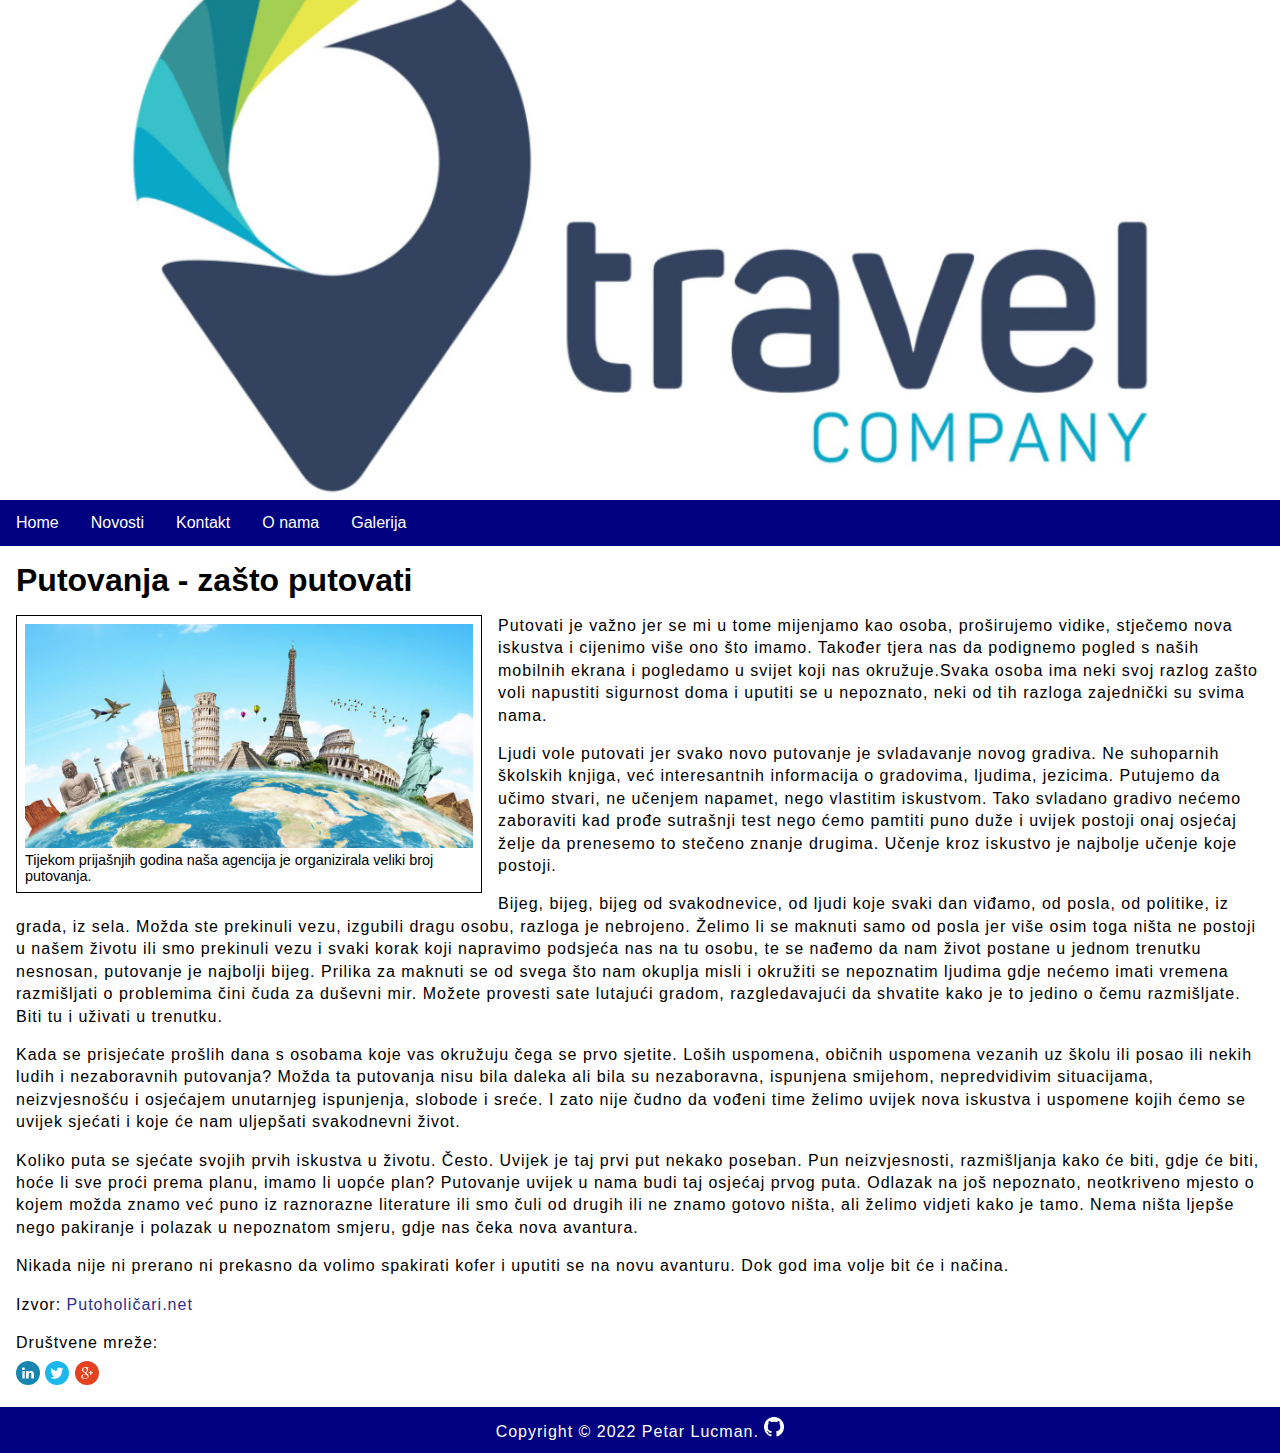
<file: Petar Lucman - Projektni zadatak - Putnička agencija/index.html>
<!DOCTYPE html>
<html>
	<head>
		
		<!-- CSS -->
		<link rel="stylesheet" href="style.css">
		<!-- End CSS -->
		<!-- meta elements -->
		<meta name="viewport" content="width=device-width; initial-scale=1.0; maximum-scale=1.0; user-scalable=0;">
        <meta http-equiv="content-type" content="text/html; charset=utf-8">
        <meta name="description" content="some description">
        <meta name="keywords" content="keyword 1, keyword 2, keyword 3, keyword 4, ...">
		<title>Putovanja</title>
		<link rel="icon" type="image/x-icon" href="img/Favicon.ico">
	</head>
<body>
	<header>
		<div class="hero-image"></div>
		<nav>
			<ul>
			  <li><a href="index.html">Home</a></li>
			  <li><a href="Novosti.html">Novosti</a></li>
			  <li><a href="kontakt.html">Kontakt</a></li>
			  <li><a href="o nama.html">O nama</a></li>
			  <li><a href="galerija.html">Galerija</a></li>
			</ul>
		</nav>
	</header>
	<main>
		<h1>Putovanja - zašto putovati</h1>
		<figure>
			<img src="img/naslovna.jpg" alt="Putovanja" title="Putovanja">
			<figcaption>Tijekom prijašnjih godina naša agencija je organizirala veliki broj putovanja.</figcaption>
		</figure>
		<p>Putovati je važno jer se mi u tome mijenjamo kao osoba, proširujemo vidike, stječemo nova iskustva i cijenimo više ono što imamo. Također tjera nas da podignemo pogled s naših mobilnih ekrana i pogledamo u svijet koji nas okružuje.Svaka osoba ima neki svoj razlog zašto voli napustiti sigurnost doma i uputiti se u nepoznato, neki od tih razloga zajednički su svima nama.</p>
		<p>Ljudi vole putovati jer svako novo putovanje je svladavanje novog gradiva. Ne suhoparnih školskih knjiga, već interesantnih informacija o gradovima, ljudima, jezicima. Putujemo da učimo stvari, ne učenjem napamet, nego vlastitim iskustvom. Tako svladano gradivo nećemo zaboraviti kad prođe sutrašnji test nego ćemo pamtiti puno duže i uvijek postoji onaj osjećaj želje da prenesemo to stečeno znanje drugima. Učenje kroz iskustvo je najbolje učenje koje postoji.</p>
		<p>Bijeg, bijeg, bijeg od svakodnevice, od ljudi koje svaki dan viđamo, od posla, od politike, iz grada, iz sela. Možda ste prekinuli vezu, izgubili dragu osobu, razloga je nebrojeno. Želimo li se maknuti samo od posla jer više osim toga ništa ne postoji u našem životu ili smo prekinuli vezu i svaki korak koji napravimo podsjeća nas na tu osobu, te se nađemo da nam život postane u jednom trenutku nesnosan, putovanje je najbolji bijeg. Prilika za maknuti se od svega što nam okuplja misli i okružiti se nepoznatim ljudima gdje nećemo imati vremena razmišljati o problemima čini čuda za duševni mir. Možete provesti sate lutajući gradom, razgledavajući da shvatite kako je to jedino o čemu razmišljate. Biti tu i uživati u trenutku.</p>
		<p>Kada se prisjećate prošlih dana s osobama koje vas okružuju čega se prvo sjetite. Loših uspomena, običnih uspomena vezanih uz školu ili posao ili nekih ludih i nezaboravnih putovanja? Možda ta putovanja nisu bila daleka ali bila su nezaboravna, ispunjena smijehom, nepredvidivim situacijama, neizvjesnošću i osjećajem unutarnjeg ispunjenja, slobode i sreće. I zato nije čudno da vođeni time želimo uvijek nova iskustva i uspomene kojih ćemo se uvijek sjećati i koje će nam uljepšati svakodnevni život.</p>
		<p>Koliko puta se sjećate svojih prvih iskustva u životu. Često. Uvijek je taj prvi put nekako poseban. Pun neizvjesnosti, razmišljanja kako će biti, gdje će biti, hoće li sve proći prema planu, imamo li uopće plan? Putovanje uvijek u nama budi taj osjećaj prvog puta. Odlazak na još nepoznato, neotkriveno mjesto o kojem možda znamo već puno iz raznorazne literature ili smo čuli od drugih ili ne znamo gotovo ništa, ali želimo vidjeti kako je tamo. Nema ništa ljepše nego pakiranje i polazak u nepoznatom smjeru, gdje nas čeka nova avantura.</p>
        <p>Nikada nije ni prerano ni prekasno da volimo spakirati kofer i uputiti se na novu avanturu. Dok god ima volje bit će i načina.</p>
		<p>Izvor: <a href="https://www.putoholicari.rtl.hr/5-razloga-zasto-volimo-i-trebamo-putovati-49739/" target="_blank">Putoholičari.net</a></p>
		<p>Društvene mreže:<br>
			<a href="https://www.linkedin.com/in/tim-berners-lee-b41808ab/" target="_blank"><img src="img/linkedin.svg" alt="Linkedin" title="Linkedin" style="width:24px; margin-top:0.4em"></a>
			<a href="https://twitter.com/timberners_lee" target="_blank"><img src="img/twitter.svg" alt="Twitter" title="Twitter" style="width:24px; margin-top:0.4em"></a>
			<a href="https://plus.google.com/113372414904624897851" target="_blank"><img src="img/google+.svg" alt="Google+" title="Google+" style="width:24px; margin-top:0.4em"></a>
		</p>
	</main>
	<footer>
		<p>Copyright &copy; 2022 Petar Lucman. <a href="https://github.com/PetarLu"><img src="img/GitHub-Mark-Light-32px.png" title="Github" alt="Github"></a></p>
	</footer>
</body>
</html>
</file>
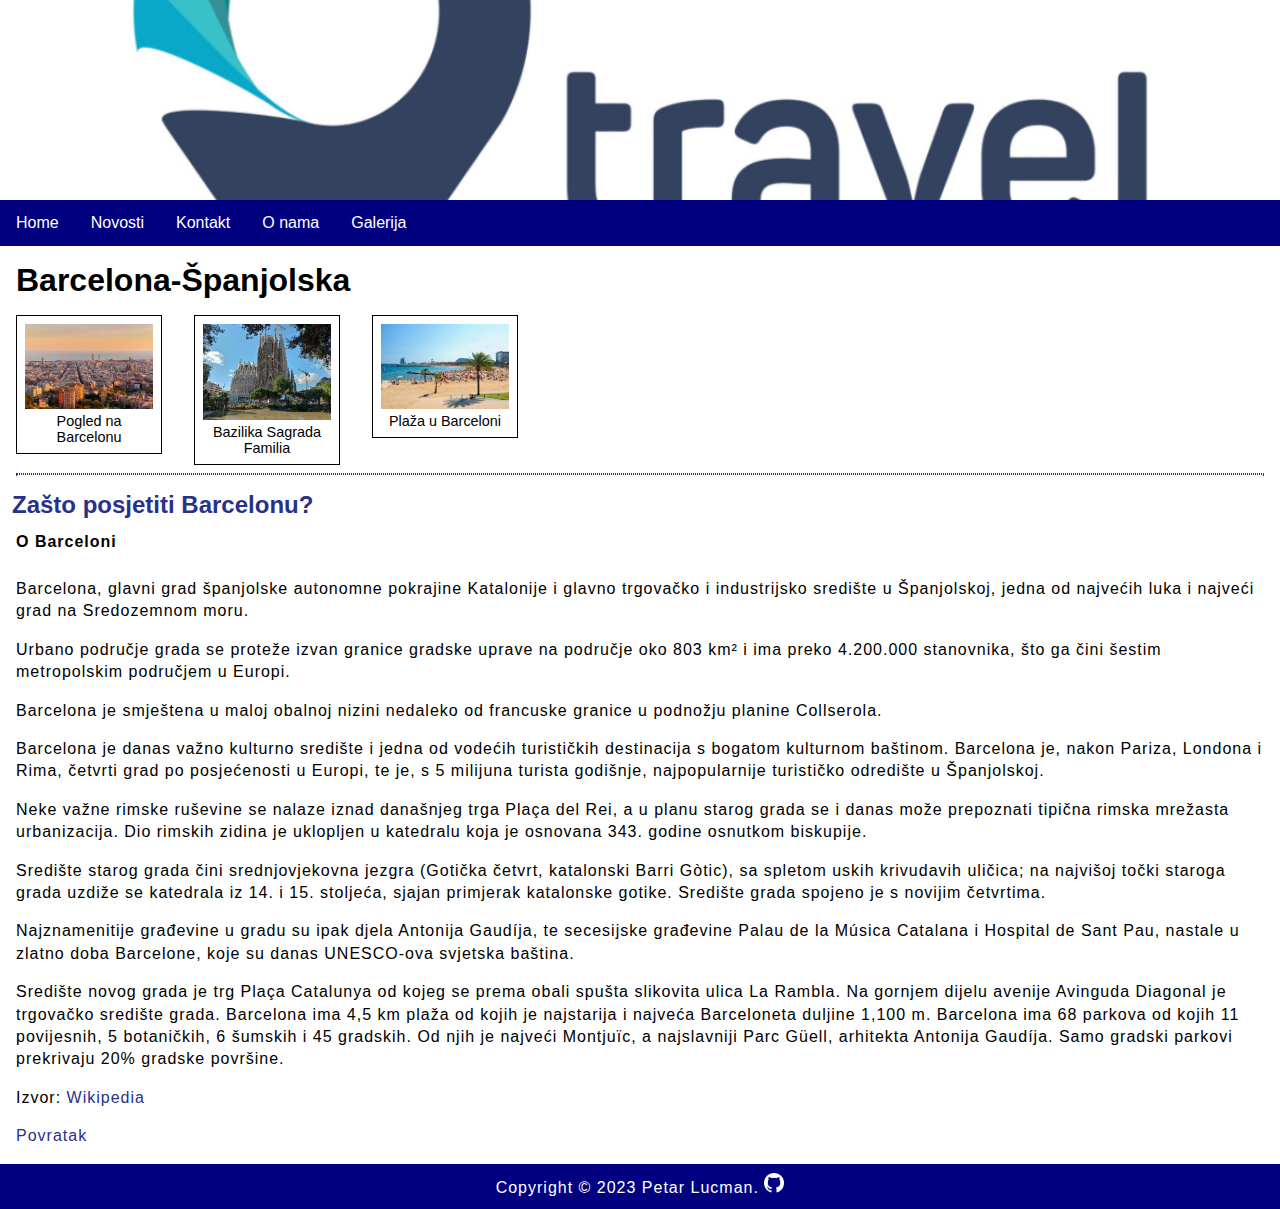
<file: Petar Lucman - Projektni zadatak - Putnička agencija/Barcelona.html>
<!DOCTYPE html>
<html>
	<head>
		
		<!-- CSS -->
		<link rel="stylesheet" href="style.css">
		<!-- End CSS -->
		
		<title>Barcelona</title>
		<link rel="icon" type="image/x-icon" href="img/Favicon.ico">
	</head>
<body>
	<header>
		<div class="hero-image" style="height: 200px;"></div>
		<nav>
			<ul>
			  <li><a href="index.html">Home</a></li>
			  <li><a href="novosti.html">Novosti</a></li>
			  <li><a href="kontakt.html">Kontakt</a></li>
			  <li><a href="o nama.html">O nama</a></li>
			  <li><a href="galerija.html">Galerija</a></li>
			</ul>
		</nav>
	</header>
	<main>
		<h1>Barcelona-Španjolska</h1>
		<div id="news_gallery">
			<figure id="1">
				<img src="novosti/Barca1.jpg" alt="Pogled na Barcelonu" title="Pogled na Barcelonu">
				<figcaption>Pogled na Barcelonu<figcaption>
			</figure>
			<figure id="2">
				<img src="novosti/Barcelona5.jpg" alt="Bazilika Sagrada Familia" title="Bazilika Sagrada Familia">
				<figcaption>Bazilika Sagrada Familia<figcaption>
			</figure>
			<figure id="3">
				<img src="novosti/Barcelona3.jpg" alt="Plaža u Barceloni" title="Plaža u Barceloni">
				<figcaption>Plaža u Barceloni<figcaption>
			</figure>
		</div>
		<hr>
		<div class="news">
			<h2>Zašto posjetiti Barcelonu?</h2>
			<p class="description">O Barceloni</p>
			<p>Barcelona, glavni grad španjolske autonomne pokrajine Katalonije i glavno trgovačko i industrijsko središte u Španjolskoj, jedna od najvećih luka i najveći grad na Sredozemnom moru.</p>
			<p>Urbano područje grada se proteže izvan granice gradske uprave na područje oko 803 km² i ima preko 4.200.000 stanovnika, što ga čini šestim metropolskim područjem u Europi.</p>
			<p>Barcelona je smještena u maloj obalnoj nizini nedaleko od francuske granice u podnožju planine Collserola.</p>
			<p>Barcelona je danas važno kulturno središte i jedna od vodećih turističkih destinacija s bogatom kulturnom baštinom. Barcelona je, nakon Pariza, Londona i Rima, četvrti grad po posjećenosti u Europi, te je, s 5 milijuna turista godišnje, najpopularnije turističko odredište u Španjolskoj.</p>
			<p>Neke važne rimske ruševine se nalaze iznad današnjeg trga Plaça del Rei, a u planu starog grada se i danas može prepoznati tipična rimska mrežasta urbanizacija. Dio rimskih zidina je uklopljen u katedralu koja je osnovana 343. godine osnutkom biskupije.</p>
			<p>Središte starog grada čini srednjovjekovna jezgra (Gotička četvrt, katalonski Barri Gòtic), sa spletom uskih krivudavih uličica; na najvišoj točki staroga grada uzdiže se katedrala iz 14. i 15. stoljeća, sjajan primjerak katalonske gotike. Središte grada spojeno je s novijim četvrtima.</p>
			<p>Najznamenitije građevine u gradu su ipak djela Antonija Gaudíja, te secesijske građevine Palau de la Música Catalana i Hospital de Sant Pau, nastale u zlatno doba Barcelone, koje su danas UNESCO-ova svjetska baština.</p>
			<p>Središte novog grada je trg Plaça Catalunya od kojeg se prema obali spušta slikovita ulica La Rambla. Na gornjem dijelu avenije Avinguda Diagonal je trgovačko središte grada. Barcelona ima 4,5 km plaža od kojih je najstarija i najveća Barceloneta duljine 1,100 m. Barcelona ima 68 parkova od kojih 11 povijesnih, 5 botaničkih, 6 šumskih i 45 gradskih. Od njih je najveći Montjuïc, a najslavniji Parc Güell, arhitekta Antonija Gaudíja. Samo gradski parkovi prekrivaju 20% gradske površine.</p>
			<p>Izvor: <a href="https://hr.wikipedia.org/wiki/Barcelona" target="_blank">Wikipedia</a></p>
			<p><a href="novosti.html">Povratak</a></p>
		</div>
	</main>
	<footer>
		<p>Copyright &copy; 2023 Petar Lucman. <a href="https://github.com/PetarLu?tab=repositories"><img src="img/GitHub-Mark-Light-32px.png" title="Github" alt="Github"></a></p>
	</footer>
</body>
</html>
</file>
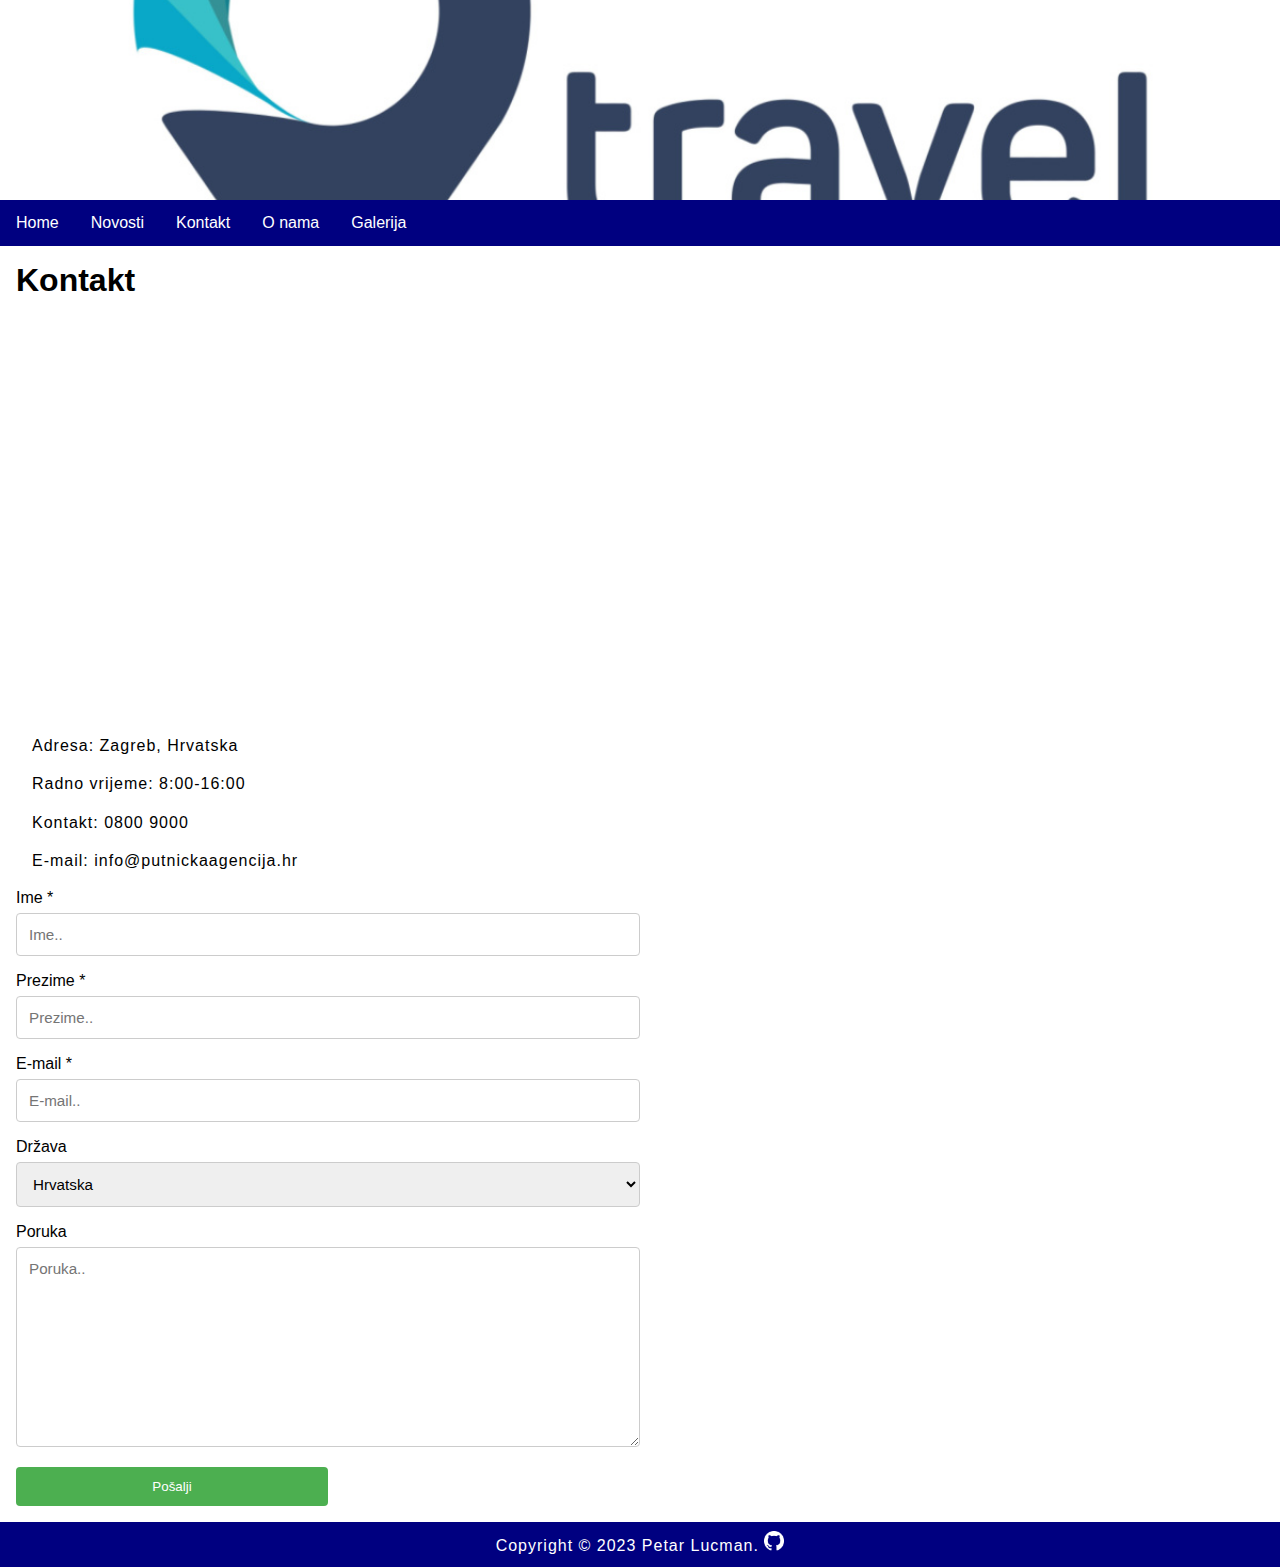
<file: Petar Lucman - Projektni zadatak - Putnička agencija/Kontakt.html>
<!DOCTYPE html>
<html>
	<head>
     		<!-- CSS -->
		<link rel="stylesheet" href="style.css">
		<title>Kontakt</title>
		<link rel="icon" type="image/x-icon" href="img/Favicon.ico">
	</head>
	<body>
	<header>
		<div class="hero-image" style="height: 200px;"></div>
		<nav>
			<ul>
			  <li><a href="index.html">Home</a></li>
			  <li><a href="novosti.html">Novosti</a></li>
			  <li><a href="kontakt.html">Kontakt</a></li>
			  <li><a href="o nama.html">O nama</a></li>
			  <li><a href="galerija.html">Galerija</a></li>
			</ul>
		</nav>
	</header>
	<main>
		<h1>Kontakt</h1>
		<div id="contact">
			<iframe src="https://www.google.com/maps/embed?pb=!1m18!1m12!1m3!1d2781.7890741539636!2d15.966758816056517!3d45.795453279106205!2m3!1f0!2f0!3f0!3m2!1i1024!2i768!4f13.1!3m3!1m2!1s0x4765d68b5d094979%3A0xda8bfa8459b67560!2sUl.+Vrbik+VIII%2C+10000%2C+Zagreb!5e0!3m2!1shr!2shr!4v1509296660756" width="100%" height="400" frameborder="0" style="border:0" allowfullscreen></iframe>
			<form action="http://work2.eburza.hr/pwa/responzive-page/send-contact.php" id="contact_form" name="contact_form" method="POST">
			<p>Adresa: Zagreb, Hrvatska</p>
			<p>Radno vrijeme: 8:00-16:00</p>
			<p>Kontakt: 0800 9000</p>
			<p>E-mail: info@putnickaagencija.hr</p>
			
			
				<label for="fname">Ime *</label>
				<input type="text" id="fname" name="firstname" placeholder="Ime.." required>

				<label for="lname">Prezime *</label>
				<input type="text" id="lname" name="lastname" placeholder="Prezime.." required>
				
				<label for="lname">E-mail *</label>
				<input type="email" id="email" name="email" placeholder="E-mail.." required>

				<label for="country">Država</label>
				<select id="country" name="country">
				  <option value="">Odaberi</option>
				  <option value="BE">Belgija</option>
				  <option value="HR" selected>Hrvatska</option>
				  <option value="LU">Luksemburg</option>
				  <option value="HU">Mađarska</option>
				</select>

				<label for="subject">Poruka</label>
				<textarea id="subject" name="subject" placeholder="Poruka.." style="height:200px"></textarea>

				<input type="submit" value="Pošalji">
			</form>
		</div>
	</main>
	<footer>
		<p>Copyright &copy; 2023 Petar Lucman. <a href="https://github.com/PetarLu?tab=repositories"><img src="img/GitHub-Mark-Light-32px.png" title="Github" alt="Github"></a></p>
	</footer>
</body>
</html>
</file>
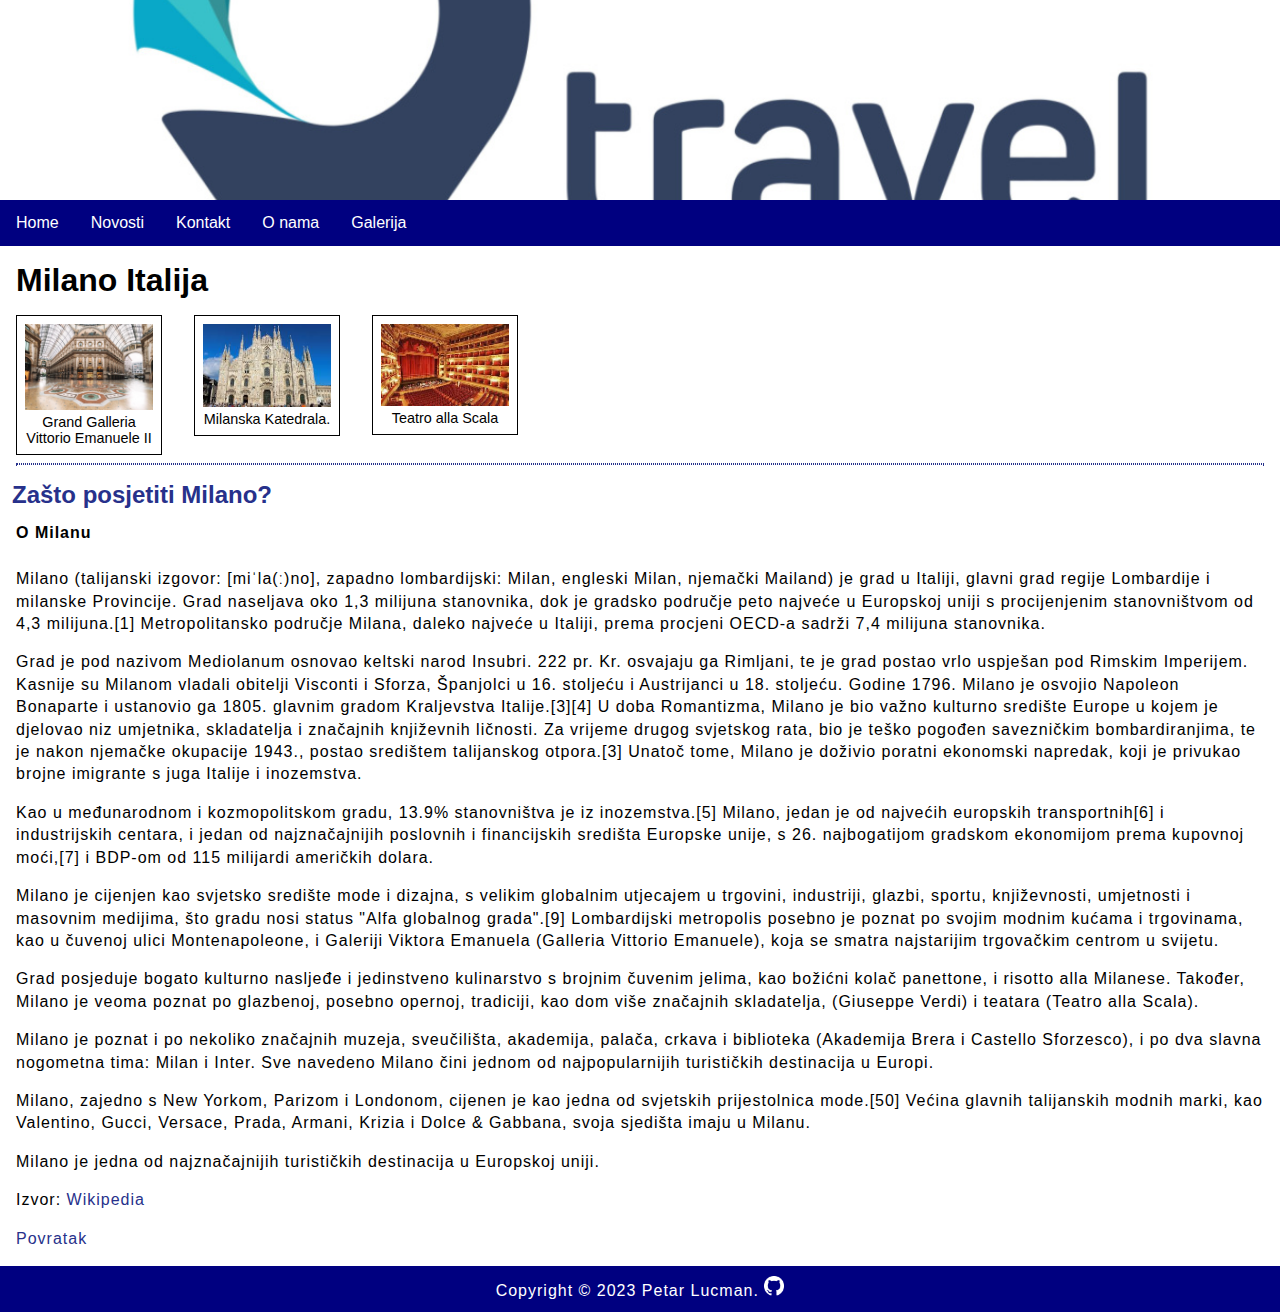
<file: Petar Lucman - Projektni zadatak - Putnička agencija/Milano.html>
<!DOCTYPE html>
<html>
	<head>
		
		<!-- CSS -->
		<link rel="stylesheet" href="style.css">
		<!-- End CSS -->
		
		<title>Milano</title>
		<link rel="icon" type="image/x-icon" href="img/Favicon.ico">
	</head>
<body>
	<header>
		<div class="hero-image" style="height: 200px;"></div>
		<nav>
			<ul>
			  <li><a href="index.html">Home</a></li>
			  <li><a href="novosti.html">Novosti</a></li>
			  <li><a href="kontakt.html">Kontakt</a></li>
			  <li><a href="o nama.html">O nama</a></li>
			  <li><a href="galerija.html">Galerija</a></li>
			</ul>
		</nav>
	</header>
	<main>
		<h1>Milano Italija</h1>
		<div id="news_gallery">
			<figure id="1">
				<img src="novosti/Milan5.jpg" alt="Grand Galleria Vittorio Emanuele II" title="Grand Galleria Vittorio Emanuele II">
				<figcaption>Grand Galleria Vittorio Emanuele II<figcaption>
			</figure>
			<figure id="2">
				<img src="novosti/Milan2.jpg" alt="Milanska Katedrala" title="Milanska Katedrala">
				<figcaption>Milanska Katedrala.<figcaption>
			</figure>
			<figure id="3">
				<img src="novosti/Milan6.jpg" alt="Teatro alla Scala" title="Teatro alla Scala">
				<figcaption>Teatro alla Scala<figcaption>
			</figure>
		</div>
		<hr>
		<div class="news">
			<h2>Zašto posjetiti Milano?</h2>
			<p class="description">O Milanu</p>
			<p>Milano (talijanski izgovor: [miˈla(ː)no], zapadno lombardijski: Milan, engleski Milan, njemački Mailand) je grad u Italiji, glavni grad regije Lombardije i milanske Provincije. Grad naseljava oko 1,3 milijuna stanovnika, dok je gradsko područje peto najveće u Europskoj uniji s procijenjenim stanovništvom od 4,3 milijuna.[1] Metropolitansko područje Milana, daleko najveće u Italiji, prema procjeni OECD-a sadrži 7,4 milijuna stanovnika.</p>
			<p>Grad je pod nazivom Mediolanum osnovao keltski narod Insubri. 222 pr. Kr. osvajaju ga Rimljani, te je grad postao vrlo uspješan pod Rimskim Imperijem. Kasnije su Milanom vladali obitelji Visconti i Sforza, Španjolci u 16. stoljeću i Austrijanci u 18. stoljeću. Godine 1796. Milano je osvojio Napoleon Bonaparte i ustanovio ga 1805. glavnim gradom Kraljevstva Italije.[3][4] U doba Romantizma, Milano je bio važno kulturno središte Europe u kojem je djelovao niz umjetnika, skladatelja i značajnih književnih ličnosti. Za vrijeme drugog svjetskog rata, bio je teško pogođen savezničkim bombardiranjima, te je nakon njemačke okupacije 1943., postao središtem talijanskog otpora.[3] Unatoč tome, Milano je doživio poratni ekonomski napredak, koji je privukao brojne imigrante s juga Italije i inozemstva.</p>
			<p>Kao u međunarodnom i kozmopolitskom gradu, 13.9% stanovništva je iz inozemstva.[5] Milano, jedan je od najvećih europskih transportnih[6] i industrijskih centara, i jedan od najznačajnijih poslovnih i financijskih središta Europske unije, s 26. najbogatijom gradskom ekonomijom prema kupovnoj moći,[7] i BDP-om od 115 milijardi američkih dolara.</p>
			<p>Milano je cijenjen kao svjetsko središte mode i dizajna, s velikim globalnim utjecajem u trgovini, industriji, glazbi, sportu, književnosti, umjetnosti i masovnim medijima, što gradu nosi status "Alfa globalnog grada".[9] Lombardijski metropolis posebno je poznat po svojim modnim kućama i trgovinama, kao u čuvenoj ulici Montenapoleone, i Galeriji Viktora Emanuela (Galleria Vittorio Emanuele), koja se smatra najstarijim trgovačkim centrom u svijetu.</p>
			<p>Grad posjeduje bogato kulturno nasljeđe i jedinstveno kulinarstvo s brojnim čuvenim jelima, kao božićni kolač panettone, i risotto alla Milanese. Također, Milano je veoma poznat po glazbenoj, posebno opernoj, tradiciji, kao dom više značajnih skladatelja, (Giuseppe Verdi) i teatara (Teatro alla Scala).</p>
			<p>Milano je poznat i po nekoliko značajnih muzeja, sveučilišta, akademija, palača, crkava i biblioteka (Akademija Brera i Castello Sforzesco), i po dva slavna nogometna tima: Milan i Inter. Sve navedeno Milano čini jednom od najpopularnijih turističkih destinacija u Europi.</p>
			<p>Milano, zajedno s New Yorkom, Parizom i Londonom, cijenen je kao jedna od svjetskih prijestolnica mode.[50] Većina glavnih talijanskih modnih marki, kao Valentino, Gucci, Versace, Prada, Armani, Krizia i Dolce & Gabbana, svoja sjedišta imaju u Milanu.</p>
			<p>Milano je jedna od najznačajnijih turističkih destinacija u Europskoj uniji.</p>
			<p>Izvor: <a href="https://hr.wikipedia.org/wiki/Milano" target="_blank">Wikipedia</a></p>
			<p><a href="novosti.html">Povratak</a></p>
		</div>
	</main>
	<footer>
		<p>Copyright &copy; 2023 Petar Lucman. <a href="https://github.com/PetarLu?tab=repositories"><img src="img/GitHub-Mark-Light-32px.png" title="Github" alt="Github"></a></p>
	</footer>
</body>
</html>
</file>
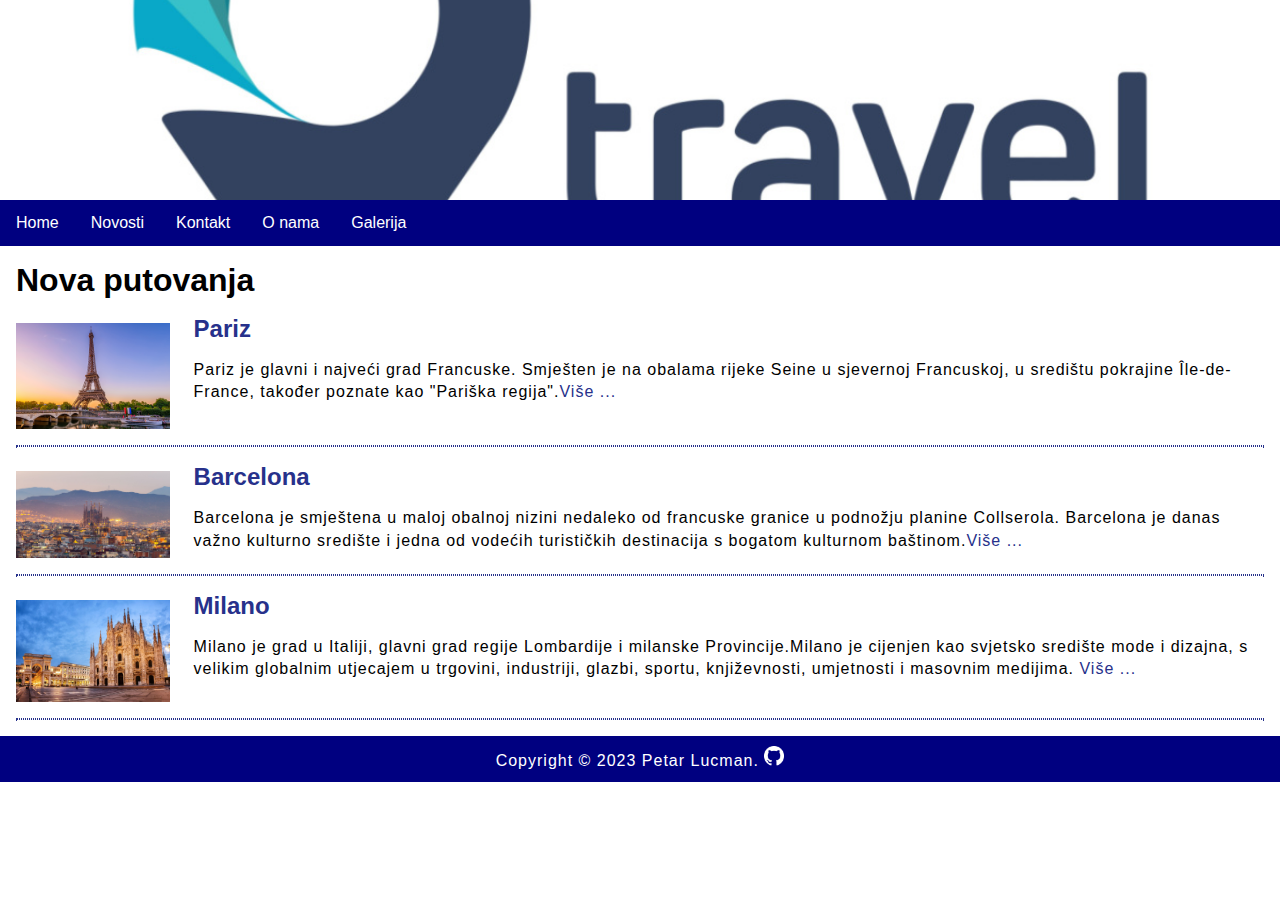
<file: Petar Lucman - Projektni zadatak - Putnička agencija/Novosti.html>
<!DOCTYPE html>
<html>
	<head>
		
		<!-- CSS -->
		<link rel="stylesheet" href="style.css">
		<!-- End CSS -->
		<!-- meta elements -->
		<meta name="viewport" content="width=device-width; initial-scale=1.0; maximum-scale=1.0; user-scalable=0;">
        <meta http-equiv="content-type" content="text/html; charset=utf-8">
        <meta name="description" content="some description">
        <meta name="keywords" content="keyword 1, keyword 2, keyword 3, keyword 4, ...">
		<title>Novosti</title>
		<link rel="icon" type="image/x-icon" href="img/Favicon.ico">
	</head>
<body>
	<header>
		<div class="hero-image" style="height: 200px;"></div>
		<nav>
			<ul>
			  <li><a href="index.html">Home</a></li>
			  <li><a href="novosti.html">Novosti</a></li>
			  <li><a href="kontakt.html">Kontakt</a></li>
			  <li><a href="o nama.html">O nama</a></li>
			  <li><a href="galerija.html">Galerija</a></li>
			</ul>
		</nav>
	</header>
	<main>
		<h1>Nova putovanja</h1>
		<div class="novosti">
			<a href="Pariz.html"><img src="novosti/Pariz-1.jpg" alt="Pariz" title="Pariz"></a>
			<h2>Pariz</h2>
			<p>Pariz je glavni i najveći grad Francuske. Smješten je na obalama rijeke Seine u sjevernoj Francuskoj, u središtu pokrajine Île-de-France, također poznate kao "Pariška regija".<a href="Pariz.html">Više ...</a></p>
	
			<hr>
			<a href="Barcelona.html"><img src="novosti/Barca-2.jpg" alt="Barcelona" title="Barcelona"></a>
			<h2>Barcelona</h2>
			<p>Barcelona je smještena u maloj obalnoj nizini nedaleko od francuske granice u podnožju planine Collserola. Barcelona je danas važno kulturno središte i jedna od vodećih turističkih destinacija s bogatom kulturnom baštinom.<a href="Barcelona.html">Više ...</a></p>
	
			<hr>
			<a href="Milano.html"><img src="novosti/Milan-3.jpg" alt="Milano" title="Milano"></a>
			<h2>Milano</h2>
			<p>Milano je grad u Italiji, glavni grad regije Lombardije i milanske Provincije.Milano je cijenjen kao svjetsko središte mode i dizajna, s velikim globalnim utjecajem u trgovini, industriji, glazbi, sportu, književnosti, umjetnosti i masovnim medijima. <a href="Milano.html">Više ...</a></p>

			<hr>
		</div>
	</main>
	<footer>
		<p>Copyright &copy; 2023 Petar Lucman. <a href="https://github.com/PetarLu?tab=repositories"><img src="img/GitHub-Mark-Light-32px.png" title="Github" alt="Github"></a></p>
	</footer>
</body>
</html>
</file>
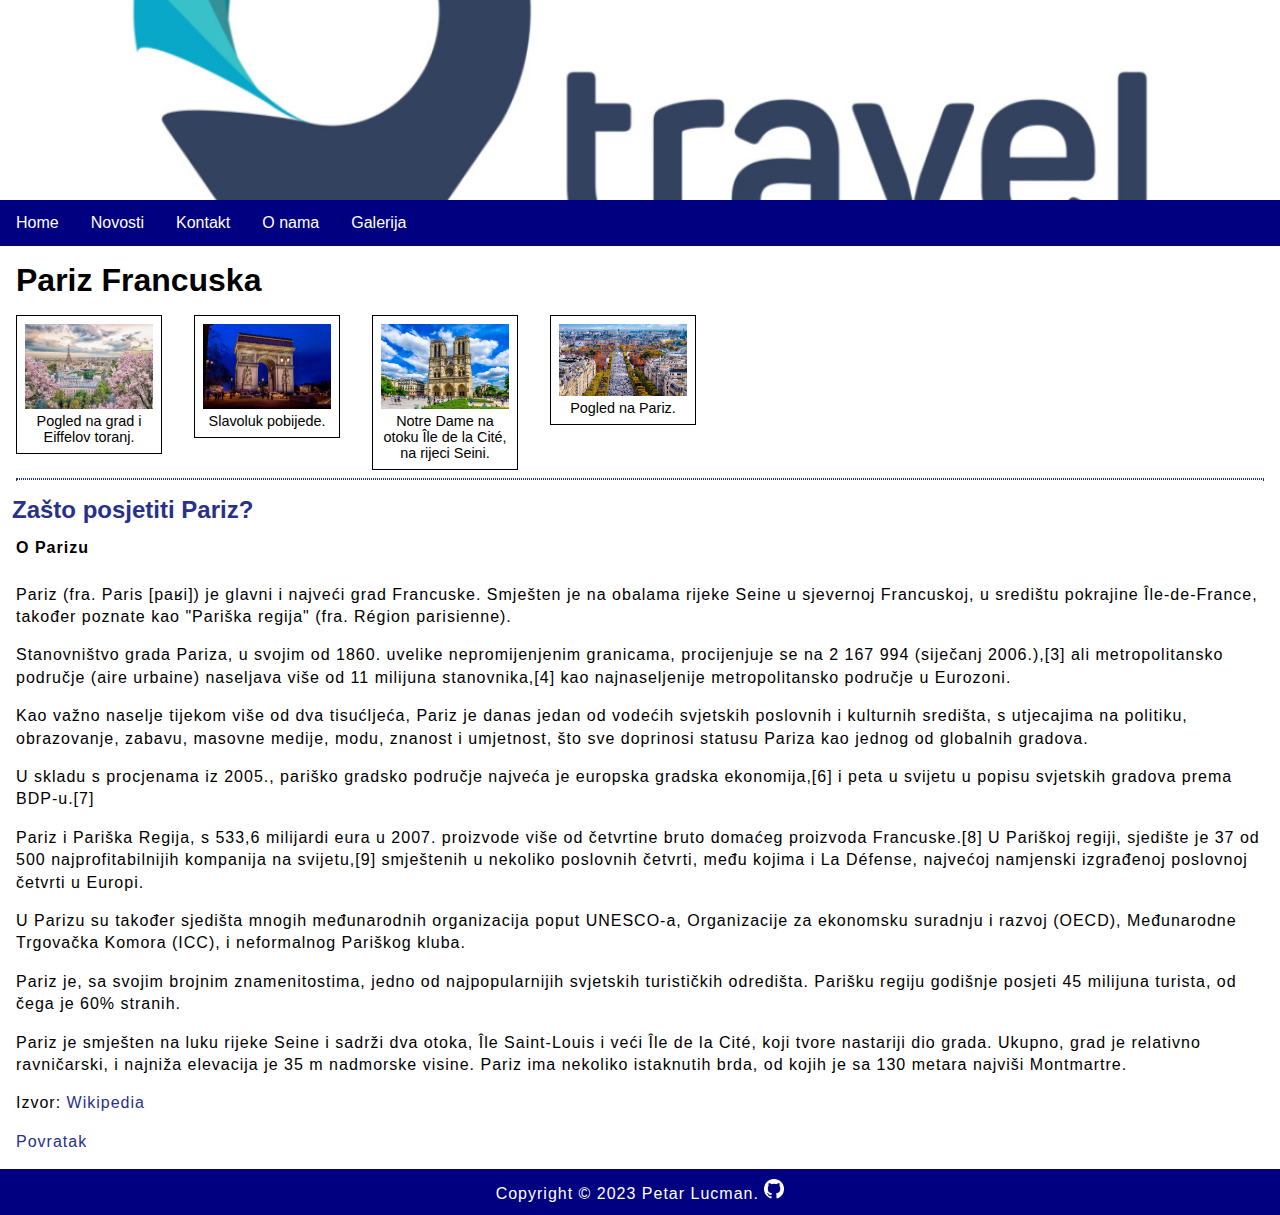
<file: Petar Lucman - Projektni zadatak - Putnička agencija/Pariz.html>
<!DOCTYPE html>
<html>
	<head>
		
		<!-- CSS -->
		<link rel="stylesheet" href="style.css">
		<!-- End CSS -->
		
		<title>Pariz</title>
		<link rel="icon" type="image/x-icon" href="img/Favicon.ico">
	</head>
<body>
	<header>
		<div class="hero-image" style="height: 200px;"></div>
		<nav>
			<ul>
			  <li><a href="index.html">Home</a></li>
			  <li><a href="novosti.html">Novosti</a></li>
			  <li><a href="kontakt.html">Kontakt</a></li>
			  <li><a href="o nama.html">O nama</a></li>
			  <li><a href="galerija.html">Galerija</a></li>
			</ul>
		</nav>
	</header>
	<main>
		<h1>Pariz Francuska</h1>
		<div id="news_gallery">
			<figure id="1">
				<img src="novosti/Pariz1.jpg" alt="Pogled na grad i Eiffelov toranj" title="Pogled na grad i Eiffelov toranj">
				<figcaption>Pogled na grad i Eiffelov toranj.<figcaption>
			</figure>
			<figure id="2">
				<img src="novosti/Pariznovo.jpg" alt="Slavoluk pobijede" title="Slavoluk pobijede">
				<figcaption>Slavoluk pobijede.<figcaption>
			</figure>
			<figure id="3">
				<img src="novosti/Pariznovo2.jpg" alt="Notre Dame na otoku Île de la Cité, na rijeci Seini" title="Notre Dame na otoku Île de la Cité, na rijeci Seini">
				<figcaption>Notre Dame na otoku Île de la Cité, na rijeci Seini.<figcaption>
			</figure>
			<figure id="4">
				<img src="novosti/Pariznovo3.jpg" alt="Pogled na Pariz" title="Pogled na Pariz">
				<figcaption>Pogled na Pariz.<figcaption>
			</figure>
		</div>
		<hr>
		<div class="news">
			<h2>Zašto posjetiti Pariz?</h2>
			<p class="description">O Parizu</p>
			<p>Pariz (fra. Paris [paʁi]) je glavni i najveći grad Francuske. Smješten je na obalama rijeke Seine u sjevernoj Francuskoj, u središtu pokrajine Île-de-France, također poznate kao "Pariška regija" (fra. Région parisienne).</p>
			<p>Stanovništvo grada Pariza, u svojim od 1860. uvelike nepromijenjenim granicama, procijenjuje se na 2 167 994 (siječanj 2006.),[3] ali metropolitansko područje (aire urbaine) naseljava više od 11 milijuna stanovnika,[4] kao najnaseljenije metropolitansko područje u Eurozoni.</p>
			<p>Kao važno naselje tijekom više od dva tisućljeća, Pariz je danas jedan od vodećih svjetskih poslovnih i kulturnih središta, s utjecajima na politiku, obrazovanje, zabavu, masovne medije, modu, znanost i umjetnost, što sve doprinosi statusu Pariza kao jednog od globalnih gradova.</p>
			<p>U skladu s procjenama iz 2005., pariško gradsko područje najveća je europska gradska ekonomija,[6] i peta u svijetu u popisu svjetskih gradova prema BDP-u.[7]</p>
			<p>Pariz i Pariška Regija, s 533,6 milijardi eura u 2007. proizvode više od četvrtine bruto domaćeg proizvoda Francuske.[8] U Pariškoj regiji, sjedište je 37 od 500 najprofitabilnijih kompanija na svijetu,[9] smještenih u nekoliko poslovnih četvrti, među kojima i La Défense, najvećoj namjenski izgrađenoj poslovnoj četvrti u Europi.</p>
			<p>U Parizu su također sjedišta mnogih međunarodnih organizacija poput UNESCO-a, Organizacije za ekonomsku suradnju i razvoj (OECD), Međunarodne Trgovačka Komora (ICC), i neformalnog Pariškog kluba.</p>
			<p>Pariz je, sa svojim brojnim znamenitostima, jedno od najpopularnijih svjetskih turističkih odredišta. Parišku regiju godišnje posjeti 45 milijuna turista, od čega je 60% stranih.</p>
			<p>Pariz je smješten na luku rijeke Seine i sadrži dva otoka, Île Saint-Louis i veći Île de la Cité, koji tvore nastariji dio grada. Ukupno, grad je relativno ravničarski, i najniža elevacija je 35 m nadmorske visine. Pariz ima nekoliko istaknutih brda, od kojih je sa 130 metara najviši Montmartre.</p>
			<p>Izvor: <a href="https://hr.wikipedia.org/wiki/Pariz" target="_blank">Wikipedia</a></p>
			<p><a href="novosti.html">Povratak</a></p>
		</div>
	</main>
	<footer>
		<p>Copyright &copy; 2023 Petar Lucman. <a href="https://github.com/PetarLu?tab=repositories"><img src="img/GitHub-Mark-Light-32px.png" title="Github" alt="Github"></a></p>
	</footer>
</body>
</html>
</file>
<file: Petar Lucman - Projektni zadatak - Putnička agencija/style.css>
body, html {
	font-family: 'Oswald', sans-serif;
	margin: 0;
	font-size: 16px;
}
header {
	display: block;
	width: 100%;
}
.hero-image {
	background-image: url("img/travelogo.jpg");
	background-position: center;
	background-repeat: no-repeat;
	background-size: cover;
	position: relative;
	height: 500px;
}
ul {
	list-style-type: none;
	margin: 0;
	padding: 0;
	overflow: hidden;
	background-color: #000080;
}
li {
	float: left;
}
li a {
	display: block;
	color: white;
	text-align: center;
	padding: 14px 16px;
	text-decoration: none;
}
li a:hover {
	background-color: #111;
}
h1,h2 {
	margin: 0.5em;
	font-size: 2em;
}
h2 {
	font-size: 1.5em;
	color: #27318b;
}
main a {
	color: #27318b;
	text-decoration: none;
}
main a:hover {
	color: #8b3727;
	text-decoration: underline;
}
p {
	margin: 1em;
	line-height: 1.4em;
	letter-spacing: 1px;
}
hr {
	margin: 1em;
	border: 1px dotted #27318b;
	clear: both;
}
.novosti img {
	width: 12%;
	float: left;
	padding: 0.5em;
	margin: 0 1em 0.5em 0.5em;
}
.novosti h2 {
	margin: 0.5em 0.7em;
	font-size: 1.5em;
	color: #27318b;
}
.novosti hr {
	margin: 1em;
	border: 1px dotted #27318b;
	clear: both;
}
.novosti time {
	font-size: 90%;
	font-style: italic;
}
.description {
	font-weight: bold;
	margin: 0.8em 1em 1.5em 1em;
}
#news_gallery figure {
	padding: 0.5em;
	margin: 0 1em 0.5em 1em;
	float: left;
	width: 10%;
	border: 1px solid black;
}
#news_gallery figcaption {
	font-size: 90%;
	text-align: center;
}
#gallery figure {
	padding: 0.5em;
	margin: 0 1em 0.5em 1em;
	float: left;
	width: 22%;
	border: 1px solid black;
}
#gallery figcaption {
	font-size: 90%;
	height: 50px;
	text-align: center;
}

figure {
	padding: 0.5em;
	margin: 0 1em 0.5em 1em;
	float: left;
	width: 35%;
	border: 1px solid black;
}
figcaption {
	font-size: 90%;
}
img {
	width: 100%;
}

video {
	margin: 0 1em 1em 1em;
	float: left;
}
#contact {
	margin: 1em
}
label {
	display: block;
}
input[type=text], input[type=email], select, textarea {
    width: 50%;
    padding: 12px;
    border: 1px solid #ccc;
    border-radius: 4px;
    box-sizing: border-box;
    margin-top: 6px;
    margin-bottom: 16px;
	font-family: 'Oswald', sans-serif;
	font-size: 95%;
}

input[type=submit] {
    display: block;
	background-color: #4CAF50;
    color: white;
    padding: 12px 20px;
    border: none;
    border-radius: 4px;
    cursor: pointer;
	width: 25%;
}

input[type=submit]:hover {
    background-color: #45a049;
}



footer {
	background-color: #000080;
	padding: 0.1em;
	clear: both;
}
footer p {
	color: white;
	text-align: center;
	margin: 0.5em;
}
footer img {
	width: 20px;
}

@media screen and (max-width: 900px) {
	figure {
		width: 90%;
		margin: 1em;
	}
	.novosti img {
		width: 95%;
		padding: 0.5em;
		margin: 0 1em 0.5em 0.5em;
	}
	.novosti time {
		margin: 0 0 0 1em;
	}
	#news_gallery figure {
		padding: 0.5em;
		margin: 0 1em 0.5em 1em;
		float: left;
		width: 90%;
		border: 1px solid black;
	}
	#news_gallery figcaption {
		font-size: 90%;
		text-align: center;
	}
}
</file>
